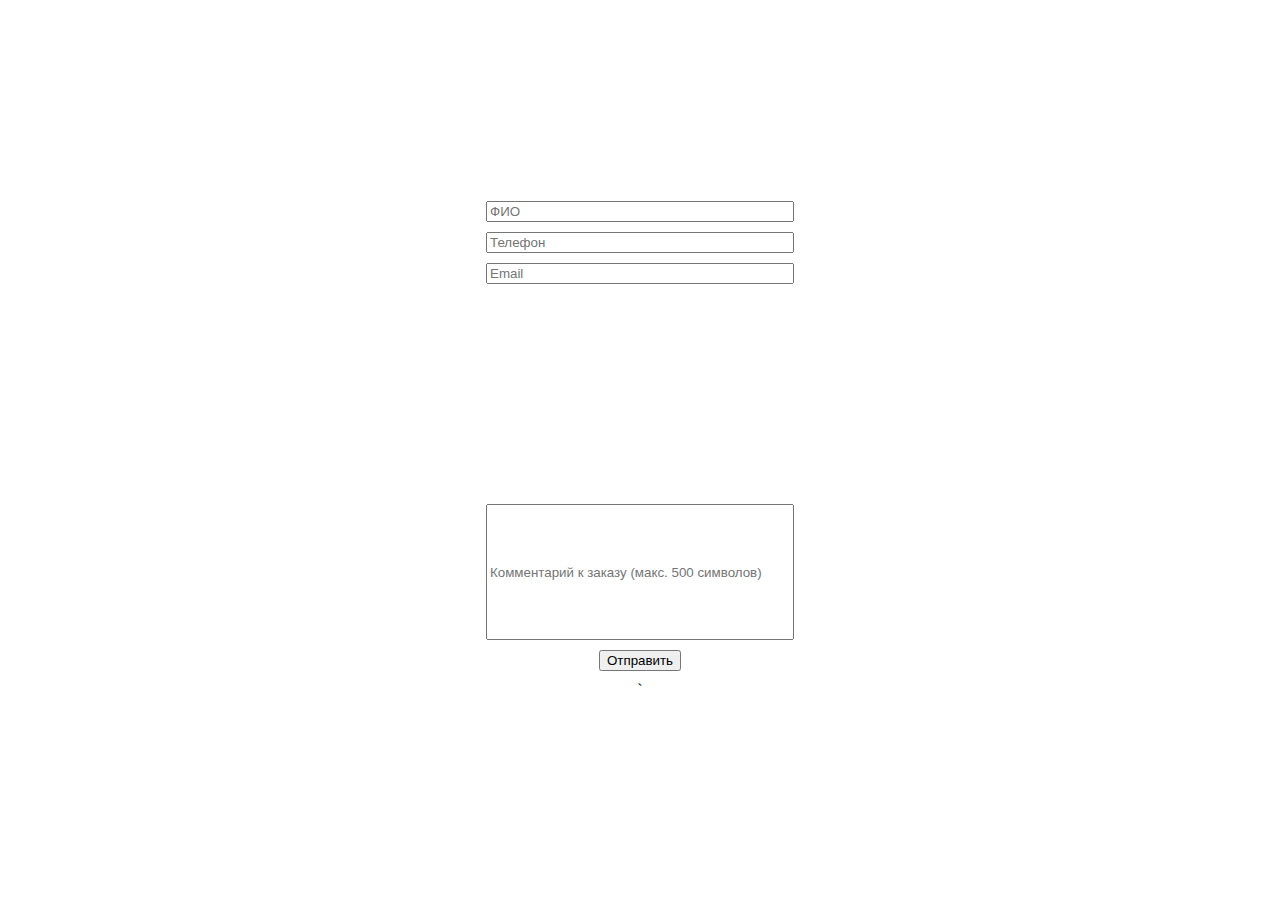
<file: JavaScript/Оформление заказа/index.html>
<!DOCTYPE html>
<html lang="en">
<head>
    <meta charset="UTF-8">
    <meta name="viewport" content="width=device-width, initial-scale=1.0">
    <link rel="stylesheet" href="style.css">
    <title>Document</title>

    <!-- yandex map -->
    <script src="https://api-maps.yandex.ru/2.1/?lang=ru_RU&amp;apikey=c2d8ddd1-5a9a-4adb-8548-39b31a2ccef6" type="text/javascript"></script>
    </script>
</head>
<body>
    <div class="container">
        <form class="form-send">
            <input type="text" name="form-send__FIO" class="form-send__field form-send__FIO" placeholder="ФИО">
            
            <input type="text" name="form-send__phone" class="form-send__field form-send__phone" placeholder="Телефон">
            
            <input type="email" name="form-send__email" class="form-send__field form-send__email" placeholder="Email">

            <div id="form-send__map" name="form-send__map" class="form-send__field form-send__map"></div>

            <input type="text" name="form-send__comment" class="form-send__field form-send__comment" placeholder="Комментарий к заказу (макс. 500 символов)">
                    
            <button type="submit" class="form-send__button">Отправить</button>
            <p class="form-send__message">`</p>
            
        </form>
    </div>
</body>
<script src="index.js" type="text/javascript"></script>
</html>
</file>
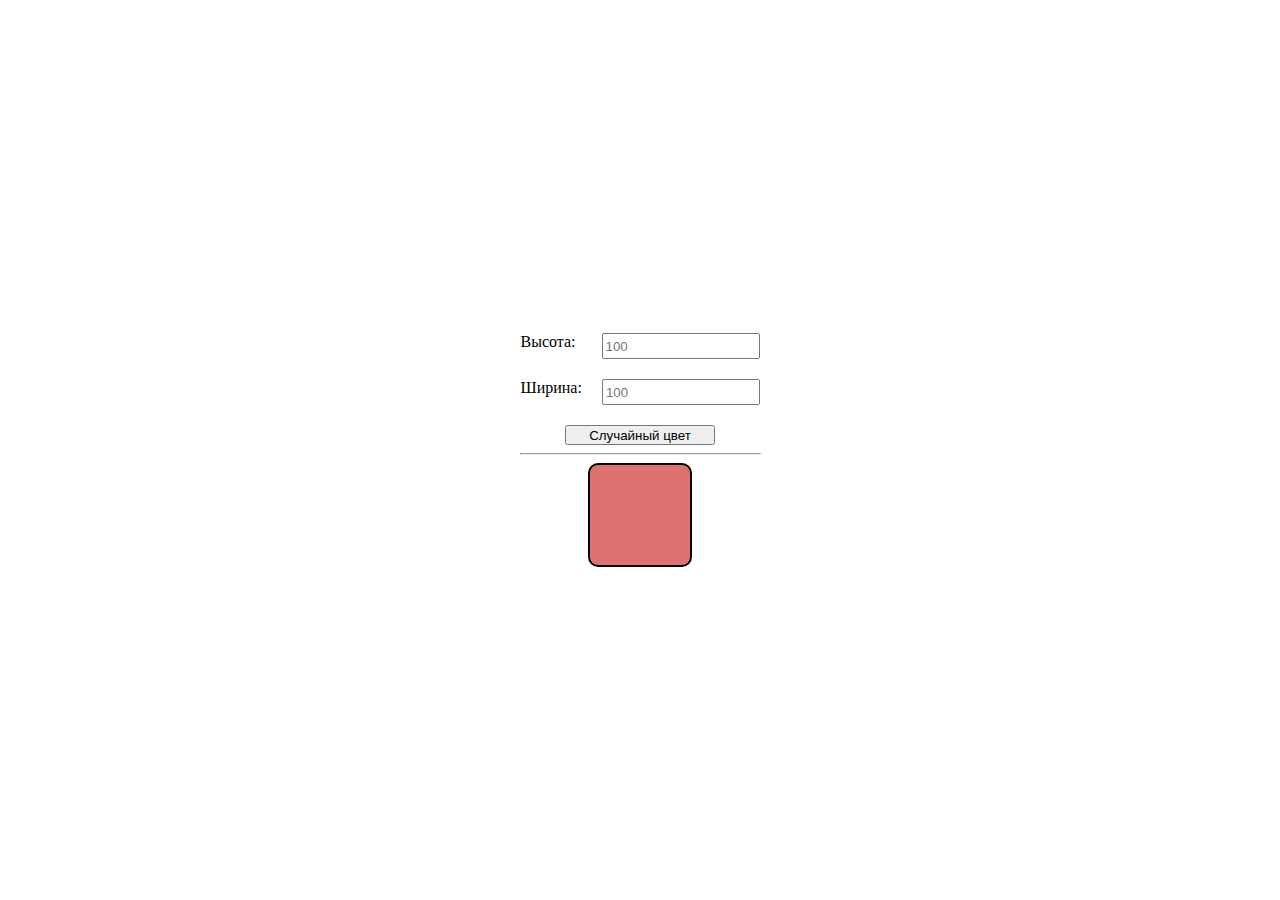
<file: JavaScript/Случайный цвет/index.html>
<!DOCTYPE html>
<html lang="en">
<head>
    <meta charset="UTF-8">
    <meta name="viewport" content="width=device-width, initial-scale=1.0">
    <link rel="stylesheet" href="style.css">
    <title>Document</title>
</head>
<body>
    <div class="interaction">
        <div class="interaction__content interaction__height-content">
            <p>Высота:</p>
            <input class="interaction__height-input" placeholder="100">
        </div>
        <div class="interaction__content interaction__width-content">
            <p>Ширина:</p>
            <input class="interaction__width-input" placeholder="100">
        </div>
        <button class="interaction__random-color-button">Случайный цвет</button>
    </div>

    <hr>

    <div class="box"></div>
</body>
<script src="index.js"></script>
</html>
</file>
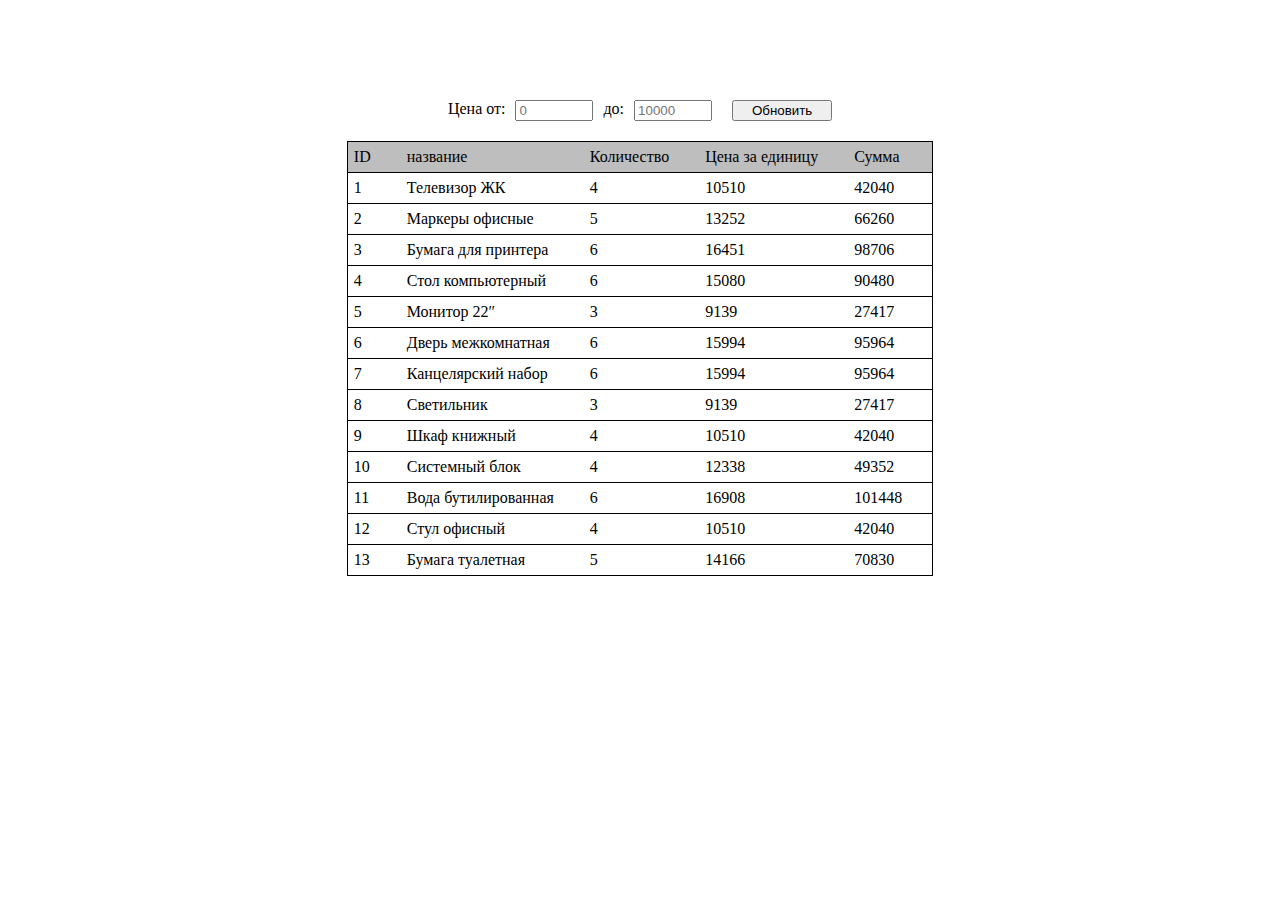
<file: JavaScript/Таблица товаров/index.html>
<!DOCTYPE html>
<html lang="en">
<head>
    <meta charset="UTF-8">
    <meta name="viewport" content="width=device-width, initial-scale=1.0">
    <link rel="stylesheet" href="style.css">
    <title>Document</title>
</head>
<body>
    <div class="container">
        <div class="interaction">
            <div class="interaction__input-filter-field">
                <p>Цена от: </p>
                <input class="interaction__input interaction__low-price-input" placeholder="0">
                <p>до: </p>
                <input class="interaction__input interaction__high-price-input" placeholder="10000">
            </div>
            <button class="interaction__update-button">Обновить</button>
        </div>
        <div class="product-table">

        </div>
        <p class="nothing-message"></p>
    </div>

</body>
<script src="js/DataApi.js"></script>
<script src="js/ProductTable.js"></script>
<script src="js/index.js" async></script>
</html>
</file>
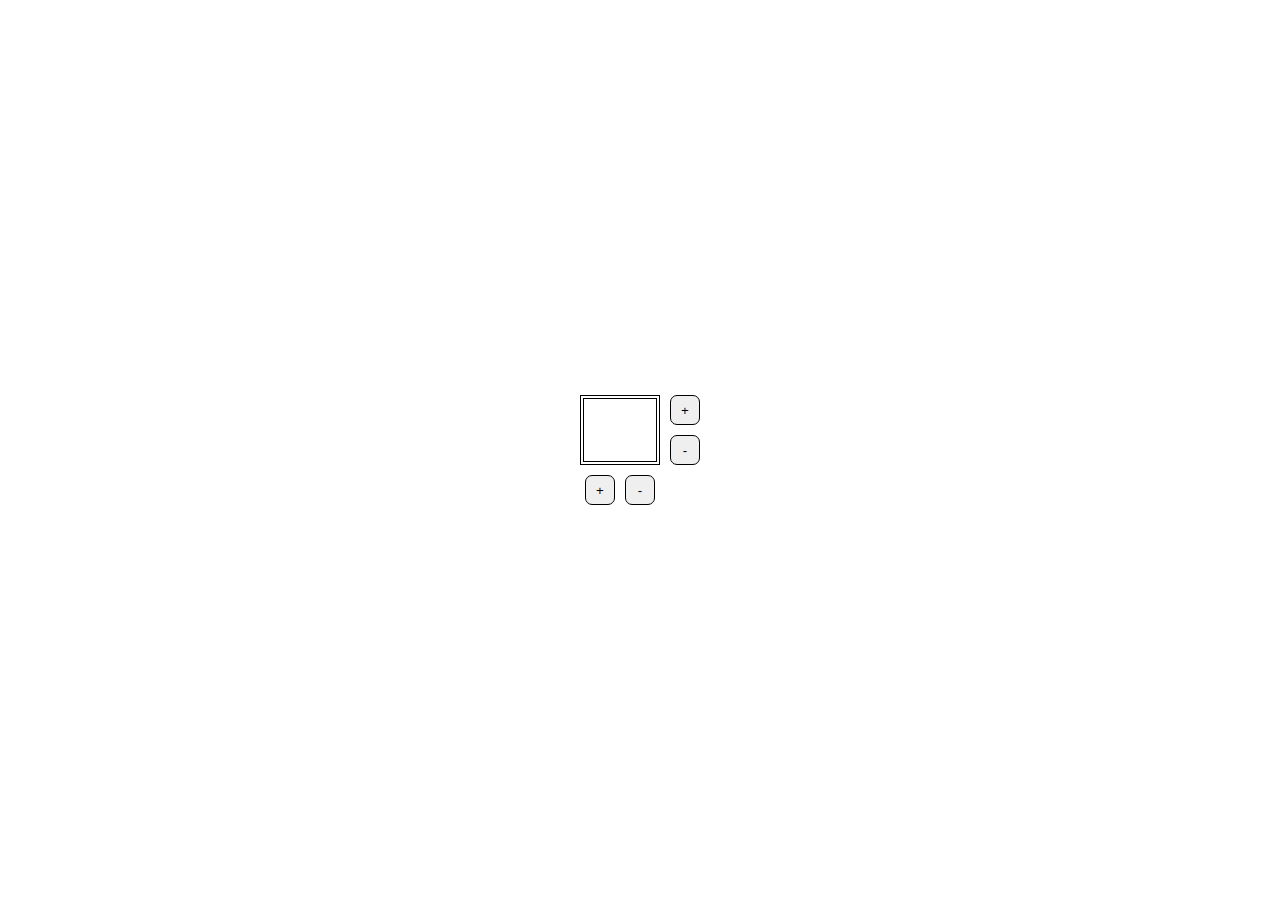
<file: JavaScript/Электронная таблица/index.html>
<!DOCTYPE html>
<html lang="en">
<head>
    <meta charset="UTF-8">
    <meta name="viewport" content="width=device-width, initial-scale=1.0">
    <link rel="stylesheet" href="style.css">
    <title>Document</title>
</head>
<body>
    <div class="container">
        <table></table>
        <div class="buttons column-buttons">
            <button class="plus-column-button">+</button>
            <button class="minus-column-button">-</button>
        </div>
        <div class="buttons row-buttons">
            <button class="plus-row-button">+</button>
            <button class="minus-row-button">-</button>
        </div>
    </div>
</body>
<script src="js/Table.js"></script>
<script src="js/EventButton.js"></script>
</html>
</file>
<file: JavaScript/Оформление заказа/style.css>
:root
{
    --width-content: 300px
}


html,body
{
    margin: 0;
    height: 100%;
    display: flex;

    justify-content: center;
    align-items: center;
}

p
{
    margin: 0;
}

.container
{
    display: flex;
    flex-direction: column;

    width: 500px;

    gap: 15px;
}
.form-send
{
    display: flex;
    flex-direction: column;

    justify-content: center;
    align-items: center;

    gap: 10px;
}

.message
{
    text-align: center;
    opacity: 60%;
}

#form-send__map
{
    width: var(--width-content);
    height: 200px;
}
.form-send__field
{
    width: var(--width-content)
}

.form-send__comment
{
    display: flex;

    height: 130px;
}

.form-send__message
{
    text-align: center;
}
</file>
<file: JavaScript/Случайный цвет/style.css>
:root
{
    --content-width: 239px;
}

html,body
{
    margin: 0;
    display: flex;
    flex-direction: column;

    justify-content: center;
    align-items: center;

    height: 100%;
}

p
{
    margin: 0;    
}

.interaction
{
    display: flex;
    flex-direction: column;
    
    align-items: center;

    gap: 20px;
}

.interaction__content
{
    display: flex;
    flex-direction: row;

    justify-content: space-between;

    gap: 20px;

    width: var(--content-width);
}
hr
{
    width: var(--content-width);
}

.interaction__random-color-button
{
    width: 150px;
    height: 20px;
}
input
{
    width: 150px;
    height: 20px;
}
.box
{
    width: 100px;
    height: 100px;
    background-color: rgb(223, 113, 113);
    
    border-radius: 10px;
    border: 2px black solid;
}
</file>
<file: JavaScript/Таблица товаров/style.css>
html,body
{
    margin: 0;
    display: flex;
    flex-direction: column;

    align-items: center;

    height: 100%;
}

p
{
    margin: 0;    
}

.container
{
    display: flex;
    flex-direction: column;

    justify-content: center;
    align-items: center;

    width: 600px;
    gap: 20px;

    padding-top: 100px;
}

.interaction
{
    display: flex;

    flex-direction: row;

    gap: 20px;
}
.interaction__input-filter-field
{
    display: flex;

    flex-direction: row;

    gap: 10px;
}

.interaction__input
{
    width: 70px;
}

.interaction__update-button
{
    width: 100px;
}

th
{
    background-color: rgb(190, 190, 190);
}

table, tr
{
    border: 1px solid black;
    border-collapse: collapse;
}
td,th
{
    padding: 6px;
    padding-right: 30px;
    font-weight: normal;
    text-align: left;
}
</file>
<file: JavaScript/Электронная таблица/style.css>
html,body {
    margin: 0;
    display: flex;
    justify-content: center;
    align-items: center;

    height: 100%;
}

p {
    margin: 0;    
}

.container {
    display: grid;
    grid-template-columns: auto auto;

    gap: 10px;
}
.column-buttons {
    display: flex;
    flex-direction: column;

    justify-content: center;
    align-items: center;
}

.row-buttons {
    display: flex;
    justify-content: center;
}

button {
    height: 30px;
    width: 30px;
    border-radius: 7px;
    border: 1px solid black;
}

.buttons {
    gap: 10px;
}

table, tr, td, th, td {
    border: 1px solid black;
}
td{
    width: 70px;
    height: 20px;
}
</file>
